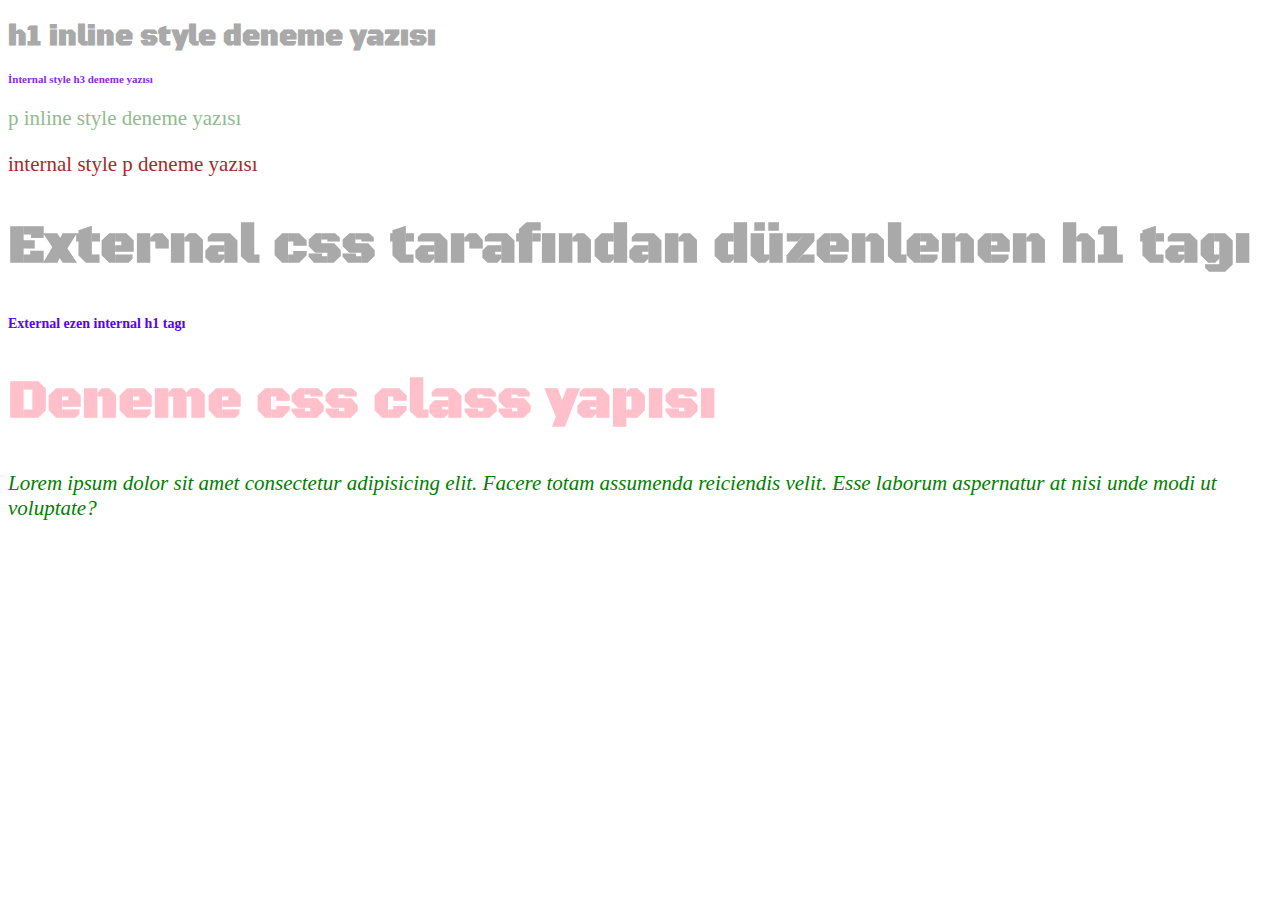
<file: style_inline_iterline.html>
<!DOCTYPE html>
<html lang="tr">
<head>
    <meta charset="UTF-8">
    <meta name="viewport" content="width=device-width, initial-scale=1.0">
    <title>İn line HTML</title>
    <!-- External css bölgesi v -->
    <link rel="stylesheet" href="deneme.css">
    <link rel="preconnect" href="https://fonts.googleapis.com">
<link rel="preconnect" href="https://fonts.gstatic.com" crossorigin>
<link href="https://fonts.googleapis.com/css2?family=Black+Ops+One&display=swap" rel="stylesheet">


    <!-- İnternal style deneme bölgesi v bu yapı kaldırılırsa hazırda
    bekleyen deneme css dosyası devreye girerek özellikler değişir
fakat herzaman inline > internal > css dosyasını ezer  -->
    <style>
        h3 {
            color :blueviolet;
            font-size: 11px;
        }
        p {
            color:brown;
            font-size: 21px;
        }
        h2 {
            color:rgb(89, 0, 255);
            font-size: 14px;
        }
    </style>
</head>
<body>
    <!-- inline style deneme völgesi -->
    <h1 style="color:darkgrey; font-size:28px;">h1 inline style deneme yazısı</h1>
    <h3>İnternal style h3 deneme yazısı</h3>    
    <p style="color:darkseagreen;">p inline style deneme yazısı</p>
    <p>internal style p deneme yazısı</p>
    <h1>External css tarafından düzenlenen h1 tagı</h1>
    <h2>External ezen internal h1 tagı</h2>
    <!-- Burada css clas yapısı kullanılacak -->
    <h1 class="deneme_class">Deneme css class yapısı</h1>
    <p class="fs_16 text_green" id="italic_text">Lorem ipsum dolor sit amet consectetur adipisicing elit. Facere totam assumenda reiciendis velit. Esse laborum aspernatur at nisi unde modi ut voluptate?</p>

</body>
</html>
</file>
<file: deneme.css>
/* Açıklama */
h3 {
    color :black;
    font-size: 11px;
}
p {
    color:black;
    font-size: 21px;
}
h1 {
    color:yellow;
    font-size: 54px;
    font-family: 'Black Ops One', cursive; /* google fonts tan link ile font alındı*/
}
h2 {
    color:yellow;
    font-size: 54px;
}
h1,h2,h3 {
    color:darkgray
}
/* Bu Bölgede class yapılı css modellemesi yapılacak */
.deneme_class {
    color:pink;
}
.fs_8 {
    font-size: 8px;
}
.fs_14 {
    font-size: 14px;
}
.fs_22 {
    font-size: 22px;
}
.text_green {
    color:green;
}
/* Bu bölgede id yapılı css modellemesi yapılacak */
#italic_text {
    font-style: italic;

}
</file>
